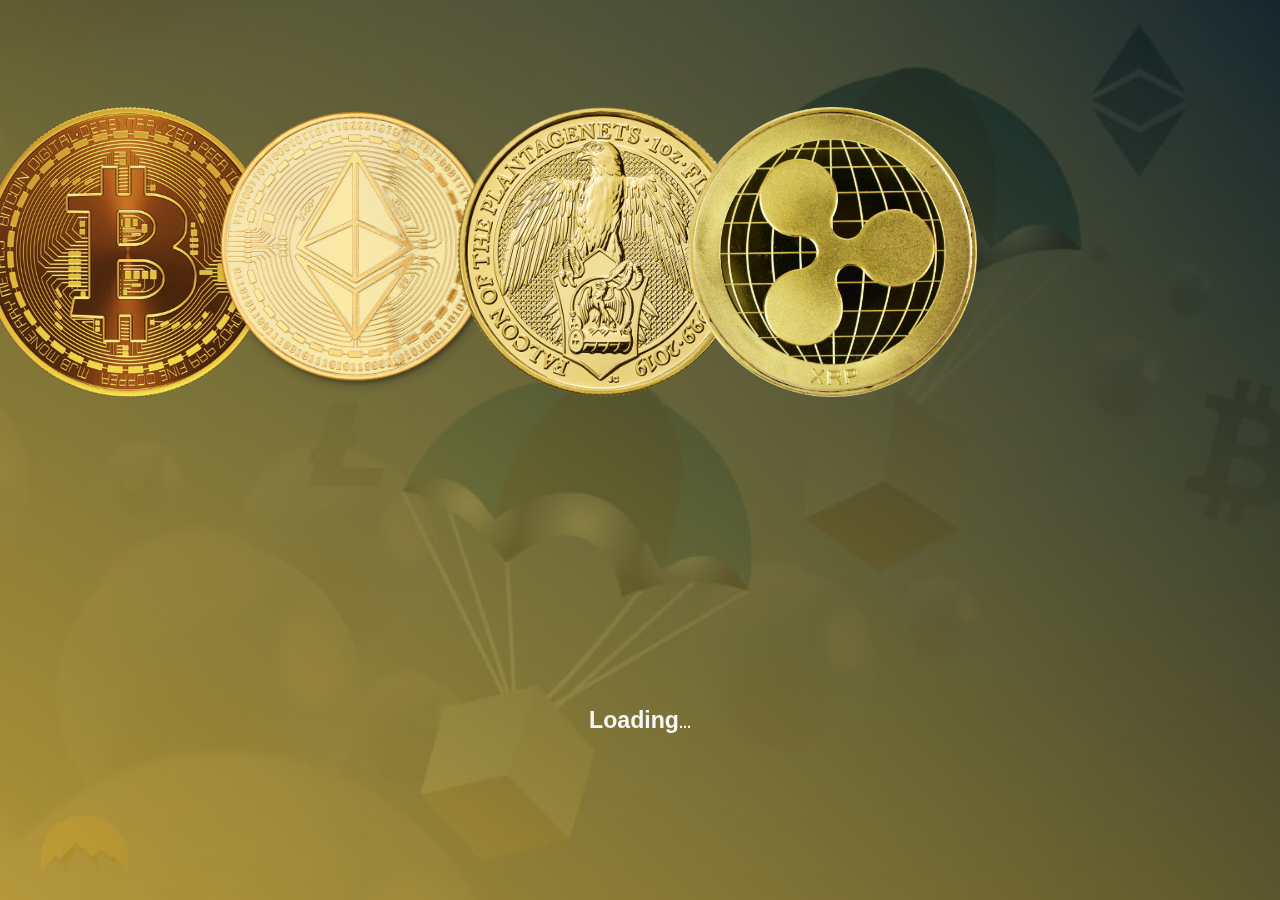
<file: index.html>
<!DOCTYPE html>
<html lang="en">
<head>
    <meta charset="UTF-8">
    <meta http-equiv="X-UA-Compatible" content="IE=edge">
    <meta name="viewport" content="width=device-width, initial-scale=1.0">
    <title>SamRex.com</title>
    <link rel="stylesheet" href="style.css">
</head>
<body>
    <div class="index">
        <img src="./img/bitcoin-15482.png" alt="Bitcoin_Image" class="image" >
         <img src="./img/Daco_4182171.png" alt="Ethereum_Image" class="image2">
        <img src="./img/Daco_5211425.png" alt="Ethereum_Image" class="image3">
        <img src="./img/Daco_4202863.png" alt="Ethereum_Image" class="image4">           
    </div> 
    <div class="media-adjust">        
        <div class="h2">
            <h2>Loading<span class="load_dot_1">.</span><span class="load_dot_2">.</span><span class="load_dot_3">.</span></h2>  
        </div> 
        <a href="index_home.html" target="_self">
            <button class="get_started">Get Started &rAarr;</button>
        </a>
    </div>

</body>
</html>
</file>
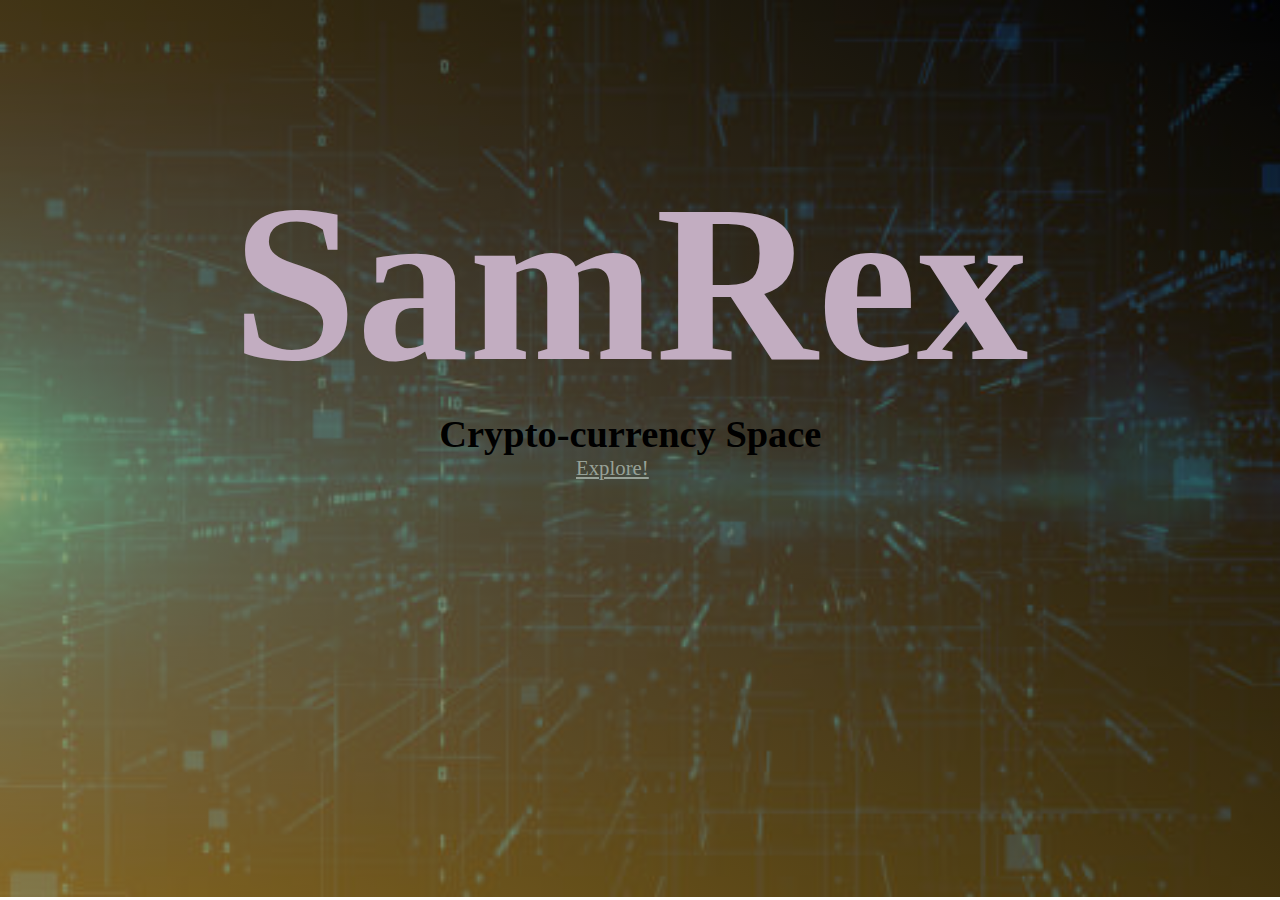
<file: main/index.html>
<!DOCTYPE html>
<html lang="en">
<head>
    <meta charset="UTF-8">
    <meta http-equiv="X-UA-Compatible" content="IE=edge">
    <meta name="viewport" content="width=device-width, initial-scale=1.0">
    <title>SamRex.com</title>
    <link rel="stylesheet" href="style.css">
</head>
<body>
    <h1>SamRex</h1>  
    <h2>Crypto-currency Space</h2> 
    <div class="bottum_image_change"></div> 
    <a href="../index.html" target="_self" class="h5">Explore!</a>
</body>
</html>
</file>
<file: style.css>
*{
    margin: 0;
    padding: 0;
    font-size: 62.5%;
    box-sizing: border-box;
}
body{
    width: 100vw;
    height: 100vh;
    background-image:
    linear-gradient(to right top, rgba(218, 165, 32, 0.8),rgba(0, 0, 0, 0.8)),
    url(./img/Airdrop-crypto-11.jpeg);
    background-size: cover;
    background-repeat: no-repeat;
    position: relative;
}
.image {
    position: fixed;
    left: 10%;
    top: 28%;
    transform: translate(-50%,-50%);
    width: 29rem; 
    animation-name: image_Change;
    animation-duration: 10s;
    /* animation-delay: 5s; */
    animation-iteration-count: infinite;
    z-index: 1;
}
.image2 {
    position: fixed;
    left: 28%;
    top: 28%;
    transform: translate(-50%,-50%);
    width: 29rem; 
    animation-name: image_Change;
    animation-duration: 10s;
    /* animation-delay: 5s; */
    animation-iteration-count: infinite; 
    z-index:1;   
}
.image3{
    width: 29rem; 
    z-index:1;   

    position: fixed;
    left: 47%;
    top: 28%;
    transform: translate(-50%,-50%);
    
    animation-name: image_Change;
    animation-duration: 10s;
    /* animation-delay: 5s; */
    animation-iteration-count: infinite;  
}
.image4 {
    width: 29rem; 
    z-index:1;   

    position: fixed;
    left: 65%;
    top: 28%;
    transform: translate(-50%,-50%);
    
    animation-name: image_Change;
    animation-duration: 10s;
    /* animation-delay: 5s; */
    animation-iteration-count: infinite; 
}
@keyframes image_Change {
    0% {
        transform: rotate(0deg);
    }
    /* 10% {
        background-image: url(./imgs/1.jpg);
        background-size: contain;
        background-repeat: no-repeat;        
    }
    20% {
        background-image: url(./imgs/2.jpg);
        background-size: contain;
        background-repeat: no-repeat;        
    }
    30% {
        background-image: url(./imgs/3.jpg);
        background-size: contain;
        background-repeat: no-repeat;        
    }
    40% {
        background-image: url(./imgs/4.jpg);
        background-size: contain;
        background-repeat: no-repeat;        
    }
    50% {
       
    }
    60% {
        background-image: url(./imgs/6.jpg);
        background-size: contain;
        background-repeat: no-repeat;        
    }
    70% {
        background-image: url(./imgs/7.jpg);
        background-size: contain;
        background-repeat: no-repeat;        
    }
    80% {
        background-image: url(./imgs/8.jpg);
        background-size: contain;
        background-repeat: no-repeat;        
    }
    90% {
        background-image: url(./imgs/9.jpg);
        background-size: contain;
        background-repeat: no-repeat;        
    } */
    100% {
        transform: rotate(360deg);     
    }


}
@keyframes Moving_dot {
    from {
        padding-left: .4rem;
    }    
    to {
        padding: 0;
    }
}
.h2{
    font-family: 'Segoe UI', Tahoma, Geneva, Verdana, sans-serif;
    font-size: 3.7rem;
    color: whitesmoke;
    position: fixed;
    left: 50%;
    top: 80%;
    transform: translate(-50%,-50%);
}
.load_dot_1 {
    animation-name: Moving_dot;
    animation-duration: 1.5s;
    animation-delay: 0.5s;
    animation-iteration-count: infinite;
}
.load_dot_2 {
    animation-name: Moving_dot;
    animation-duration: 1.5s;
    animation-delay: 0.5s;
    animation-iteration-count: infinite;
}
.load_dot_3 {
    animation-name: Moving_dot;
    animation-duration: 1.5s;
    animation-delay: 0.5s;
    animation-iteration-count: infinite;
}
.index :active{
    padding: 1.3rem;
    z-index: 0;
}
.get_started {
    width: 19rem;
    height: 5rem;
    font-size: 1.8rem;
    font-weight: bold;

    position: fixed;
    top: 80%;
    left: 50%;
    transform: translate(-50%,-50%);
    z-index: 0;
    color: transparent;
    background-color: transparent;
    border-color: transparent;
    border-width: .4rem;
    animation-name: button_appear;
    animation-delay: 5s;
    animation-duration: 25s;
        
}
@keyframes button_appear{
    0% {
        color: rgb(168, 168, 170);
        background-color: rgb(137, 137, 246);
        border-color: transparent;        
    }
    25% {
        color: #fffafa;
        background-color: #0000ff;
        border-color: #fffafa;
    }
    50% {
        color: #fffafa;
        background-color: #0000ff;
        border-color: #fffafa;
    }
    75% {
        color: #fffafa;
        background-color: #0000ff;
        border-color: #fffafa;
    }
    100% {
        color: #fffafa;
        background-color: #0000ff;
        border-color: #fffafa;
    }
}

@media screen and (max-width: 480px) {
    .image,.image2,.image3,.image4{
        width: 10rem;
    }
    .media-adjust *{
        top: 60%;
    }
}
</file>
<file: main/style.css>
*{
    margin:0%;
    padding:0%;
    /* font-size:62.5%; */
}
body{
    width: 98vw;
    height: 99vh;
    background-image:    
    linear-gradient(to right top, rgba(218, 165, 32, 0.6),rgba(0, 0, 0, 0.6)),
    url(../img/cyberspace.jpg);
    background-size: cover;
    background-repeat: no-repeat;
    padding:.2rem;
}
h1{
    margin-top: 12%;
    text-align:center;
    color: #c2adc1;
    font-size: 14rem;
}
h2{
    text-align: center;
    font-size: 2.4rem;
}
.bottum_image_change {
    width: 10rem;
    height: 10rem;
    position: fixed;
    right: 3%;
    bottom:5%;
    animation-name: image_change;
    animation-duration: 5s;
    animation-iteration-count: infinite ;
    animation-delay: 1s;
}
@keyframes image_change {
    0% {
        background-image: url(../imgs/1.jpg);
        background-size: cover;
    }
    10% {
        background-image: url(../imgs/2.jpg);
        background-size: cover;
    }
    20% {
        background-image: url(../imgs/3.jpg);
        background-size: cover;
    }
    30% {
        background-image: url(../imgs/4.jpg);
        background-size: cover;
    }
    40% {
        background-image: url(../imgs/5.jpg);
        background-size: cover;
    }
    50% {
        background-image: url(../imgs/2.jpg);
        background-size: cover;
    }
    60% {
        background-image: url(../imgs/7.jpg);
        background-size: cover;
    }
    70% {
        background-image: url(../imgs/11.jpg);
        background-size: cover;
    }
    80% {
        background-image: url(../imgs/9.jpg);
        background-size: cover;
    }
    90% {
        background-image: url(../imgs/10.jpg);
        background-size: cover;
    }
    100% {
        background-image: url(../imgs/11.jpg);
        background-size: cover;
    }
    
    
}
.h5{
    color:#97a197;
    font-size: 1.3rem;
    position: sticky;
    left: 45%;
    text-align: center;
    text-decoration: underline;
    margin-top: 1rem;
}
.h5:hover {
    color: red;
    font-size: 1.6rem;
    /* padding: .2rem; */
}
</file>
